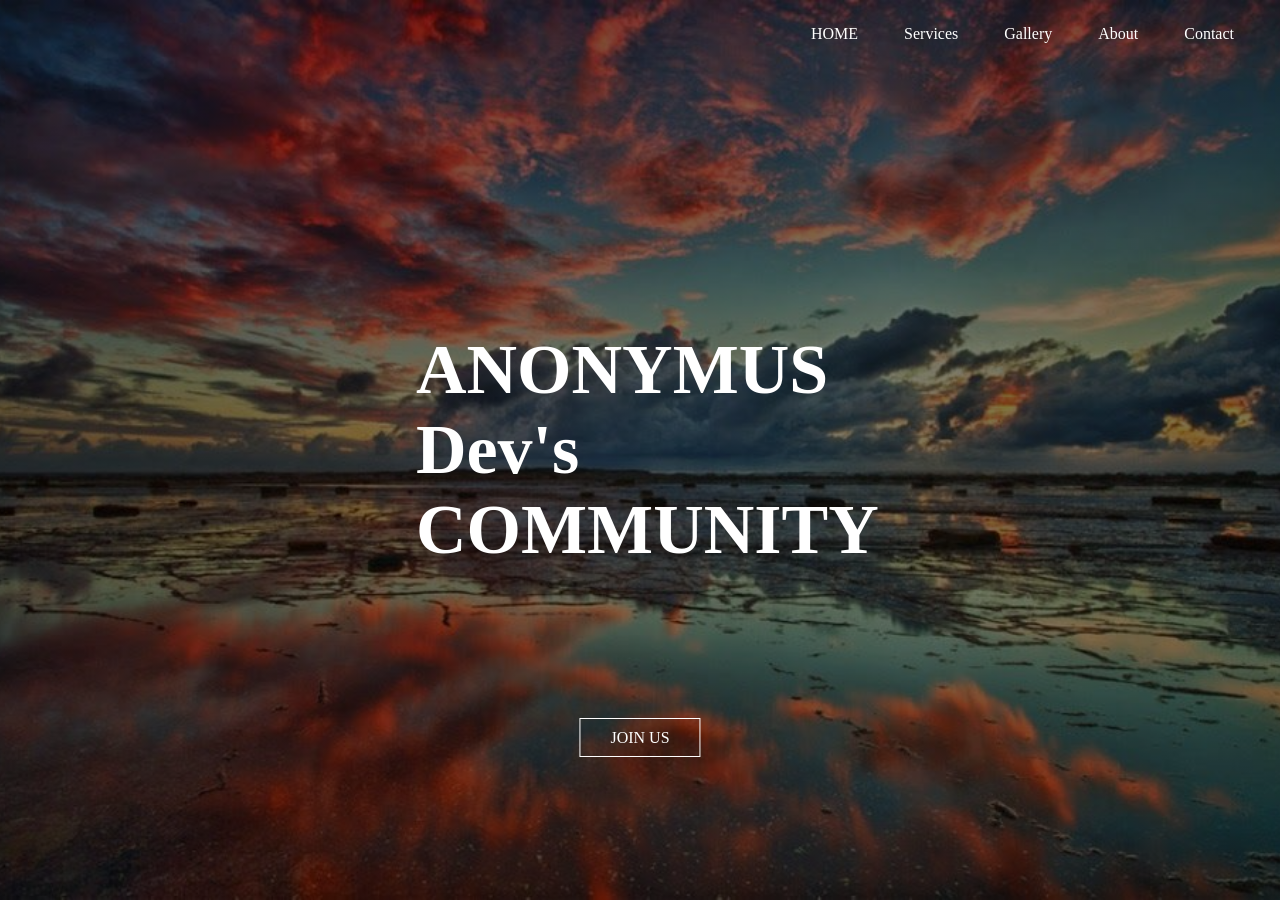
<file: index.html>
<!DOCTYPE html>
<html lang="en">
<head>
    
    <title>WEB DEV COMMUNITY</title>
    <link rel="stylesheet" type="text/css" href="files/style.css">
</head>
<body>
    <header>
            <ul>
                <li><a href="#">HOME</a></li>
                <li><a href="#">Services</a></li>
                <li><a href="#">Gallery</a></li>
                <li><a href="#">About</a></li>
                <li><a href="#">Contact</a></li>
            </ul>
        </dev>
        <dev class="title">
            <h1>ANONYMUS Dev's COMMUNITY</h1>
        </dev>
        <dev class="button">
            <!-- <a href="#" class="btn">WATCH VIDEO</a> -->
            <a href="#" class="btn">JOIN US</a>
        </dev>
    </header>
</body>
</html>
</file>
<file: files/style.css>
*{
    margin: 0;
    padding: 0;
    font-family: Century Gothic;
}
header{
    /* yaha pai jo linear wala use kiya hai na wo web mai text image kai upar a jayega
    and thoda cool legega  */
    background-image:linear-gradient(rgba(0, 0, 0, 0.5),rgba(0,0,0,0.5)), url(2.jpg);
    height: 100vh;
    background-size: cover;
    background-position: center;
}
ul{
    float: right;
    list-style-type: none;
    margin: 25px;
}
ul li{
    display: inline-block;
}
ul li a{
    text-decoration: none;
    color: #fff;
    padding: 5px 20px;
    border:1px solid transparent;
    transition: 0.6s ease;
}
ul li a:hover {
background-color:#fff;
color: #000;
}
.main{
    max-width: 1200px;
    margin: auto;
}  
 .title{
    position: absolute;
    top: 50%;
    left: 55%;
    transform: translate(-50%,-50%);
}
.title h1{
    color: #fff;
    font-size: 70px;
} 
 .button {
    position: absolute;
    top: 82%;
    left: 50%;
    transform: translate(-50%,-50%);
}
.btn{
    border: 1px solid #fff;
    padding: 10px 30px;
    color: #fff;
    text-decoration: none;
    transition: 0.6s ease;
    /* animation: bg_color_change 6s infinite linear; */
}
.btn:hover{
    animation: bg_color_change 6s infinite linear;
    background-color: rgba(179, 240, 222, 0.85);
    color: #000;
    /* yaha pai nichai code ko unhide kr for button animation*/
}
@keyframes bg_color_change{
    0%{
        background-color: #00b894;
    }
    20%{
        background-color: #48a1d1;
    }
    40%{
        background-color: #a967d8;
    }
    60%{
        background-color: #bd8ad1;
    }
    80%{
        background-color: #ce729e;
    }
    100%{
        background-color: #00b894;
    }
}
</file>
